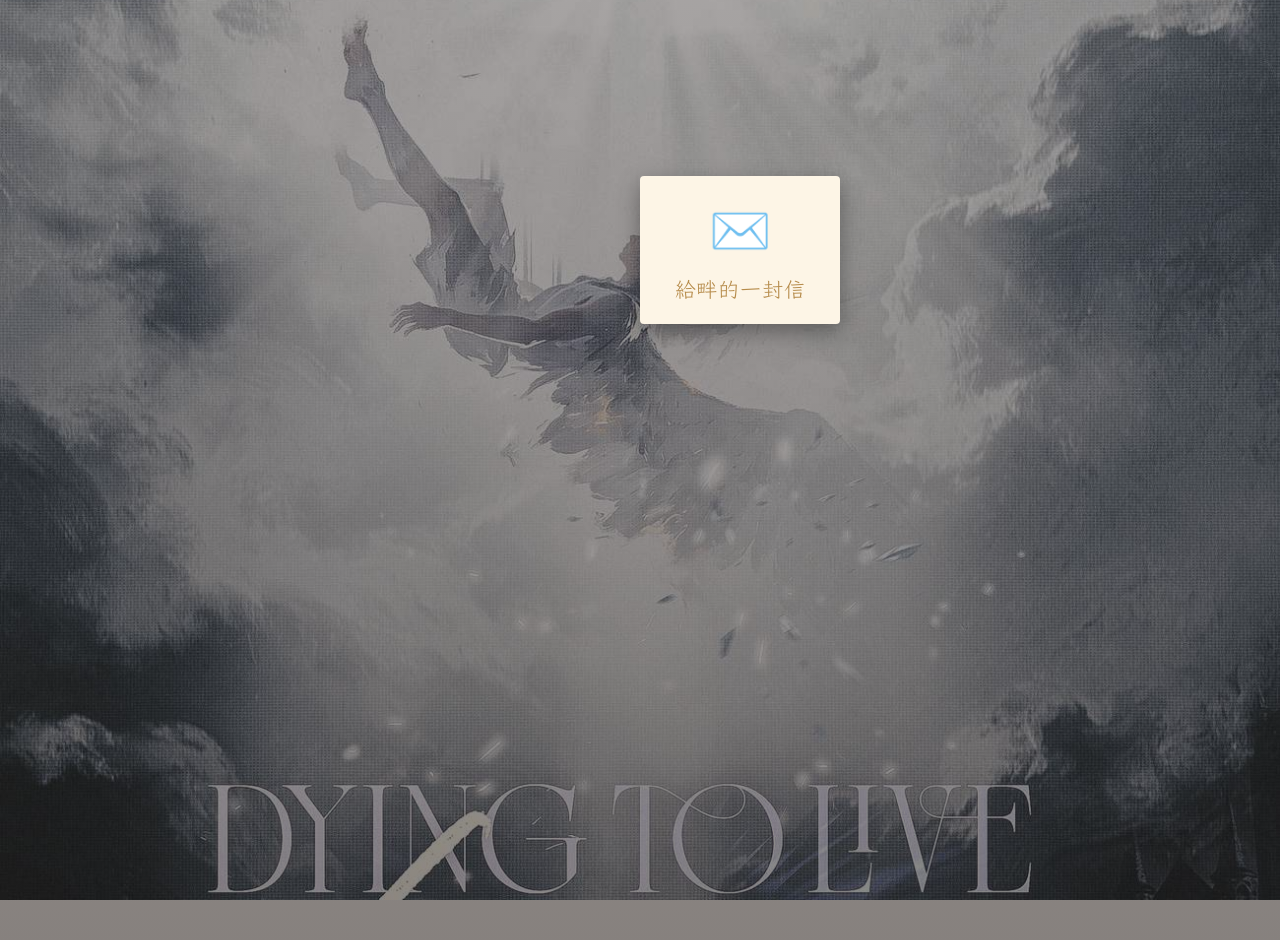
<file: test2.html>
<!DOCTYPE html>
<html lang="zh-TW">
<head>
    <meta charset="UTF-8">
    <link rel="stylesheet" href="style.css">
    <style>
        body {
            background-color: var(--bg-color, #F4F1ED);
            display: flex;
            align-items: center;
            justify-content: center;
            min-height: 100vh;
            margin: 0;
            padding: 20px;
            box-sizing: border-box;
        }
    </style>
</head>
<body>
    <main class="main-container" id="preview-main-container">
        <section id="secret-pan-screen" class="screen secret-pan-screen" style="min-height: 100vh;">
            <div id="polaroid-wall" class="polaroid-wall"></div>
        </section>
    </main>
    <script>
        const wallEl = document.getElementById("polaroid-wall");
        wallEl.style.minHeight = "400px";
        wallEl.innerHTML = `
            <div class="polaroid-card letter-card"
                 style="--rot: 0deg; left: 50%; top: 100px; z-index: 1; background: #fdf5e6; display: flex; flex-direction: column; align-items: center; justify-content: center; padding: 20px; position:absolute;">
                <div style="font-size: 50px;">✉️</div>
                <div class="polaroid-note" style="color: var(--gold);">給畔的一封信</div>
            </div>
        `;
    </script>
</body>
</html>
</file>
<file: style.css>
@import url('https://fonts.googleapis.com/css2?family=Klee+One:wght@400;600&family=LXGW+WenKai+TC:wght@300;400;700&family=Liu+Jian+Mao+Cao&family=Long+Cang&family=Noto+Serif+TC:wght@400;600;700;900&family=Zhi+Mang+Xing&display=swap');

:root {
    --ink: #17120f;
    --muted: #62564e;
    --paper: rgba(255, 250, 244, 0.95);
    --paper-solid: #fffaf4;
    --line: rgba(23, 18, 15, 0.16);
    --shadow: rgba(18, 10, 6, 0.24);
    --accent: #7b2434;
    --accent-soft: rgba(123, 36, 52, 0.14);
    --deep: #241413;
    --gold: #b68b4a;
    --quiz-panel-image: url("assets/心测选项背景.jpg");
    --font-handwritten: "LXGW WenKai TC", "Klee One", "Noto Serif TC", "BiauKai", "BiauKaiTC", "DFKai-SB", "STKaiti", "KaiTi", "Kaiti TC", serif;
    --font-cursive: "LXGW WenKai TC", "Klee One", "Long Cang", "Liu Jian Mao Cao", "Zhi Mang Xing", "Yunfeng Hancham", "雲峰寒蟬", "BiauKai", cursive, serif;
}

* {
    box-sizing: border-box;
}

html {
    min-height: 100%;
}

body {
    min-height: 100vh;
    margin: 0;
    padding: 14px;
    color: var(--ink);
    font-family: var(--font-handwritten);
    background:
        linear-gradient(rgba(26, 18, 16, 0.38), rgba(26, 18, 16, 0.5)),
        url("assets/劇本封面.JPG") center / cover fixed;
}

button, input, textarea, select {
    font-family: inherit;
}

.hidden {
    display: none !important;
}

@keyframes screen-in {
    from {
        opacity: 0;
        transform: translateY(12px);
    }

    to {
        opacity: 1;
        transform: translateY(0);
    }
}

@keyframes shake {

    0%,
    100% {
        transform: translateX(0);
    }

    20% {
        transform: translateX(-6px);
    }

    40% {
        transform: translateX(6px);
    }

    60% {
        transform: translateX(-4px);
    }

    80% {
        transform: translateX(4px);
    }
}

.shake {
    animation: shake 0.4s ease;
}

.app-shell {
    width: min(100%, 560px);
    min-height: calc(100vh - 28px);
    margin: 0 auto;
    display: flex;
    align-items: center;
    justify-content: center;
}

.screen {
    width: 100%;
}

.home-screen,
.briefing-screen,
.quiz-screen,
.result-screen {
    padding: 52px 36px 42px;
    border: 1px solid rgba(255, 250, 244, 0.46);
    border-radius: 8px;
    background: var(--paper);
    box-shadow: 0 18px 50px var(--shadow);
    backdrop-filter: blur(12px);
    position: relative;
    overflow: hidden;
    animation: screen-in 0.4s ease both;
}

.home-screen::before,
.briefing-screen::before,
.quiz-screen::before,
.result-screen::before {
    content: "";
    position: absolute;
    inset: 0;
    z-index: 0;
    border: 1px solid transparent;
    border-radius: inherit;
    border-image-source: var(--quiz-panel-image);
    border-image-slice: 150 fill;
    border-image-width: 52px;
    border-image-repeat: stretch;
    pointer-events: none;
}

.home-screen>*,
.briefing-screen>*,
.quiz-screen>*,
.result-screen>* {
    position: relative;
    z-index: 1;
}

.home-screen {
    padding: 54px 38px 44px;
}

.briefing-title {
    margin: 8px 0 24px;
    text-align: center;
    font-size: 22px;
    line-height: 1.9;
    font-weight: 700;
    color: var(--deep);
    letter-spacing: 0.5px;
    overflow: hidden;
}

.glitch-word {
    position: relative;
    display: inline-block;
    padding: 0 6px;
    letter-spacing: -3px;
    color: rgba(36, 20, 19, 0.45);
    filter: blur(1.6px) contrast(1.5);
    text-shadow:
        -3px -1px 1px rgba(123, 36, 52, 0.85),
        3px 1px 1px rgba(23, 18, 15, 0.8),
        0 0 6px rgba(23, 18, 15, 0.75);
    background-image:
        repeating-linear-gradient(
            0deg,
            transparent 0px,
            transparent 2px,
            rgba(23, 18, 15, 0.52) 2px,
            rgba(23, 18, 15, 0.52) 4px
        ),
        repeating-linear-gradient(
            -25deg,
            transparent 0px,
            transparent 5px,
            rgba(123, 36, 52, 0.28) 5px,
            rgba(123, 36, 52, 0.28) 7px
        );
    border-radius: 3px;
    animation: glitch-jitter 1.6s infinite;
    user-select: none;
}

.glitch-word::before,
.glitch-word::after {
    content: attr(data-text);
    position: absolute;
    inset: 0;
    padding: 0 6px;
    letter-spacing: -3px;
    pointer-events: none;
}

.glitch-word::before {
    color: rgba(123, 36, 52, 0.88);
    transform: translate(-5px, -1px) skewX(-16deg);
    clip-path: inset(0 0 42% 0);
    animation: glitch-slice-top 1.3s infinite steps(2, end);
}

.glitch-word::after {
    color: rgba(23, 18, 15, 0.85);
    transform: translate(5px, 1px) skewX(18deg);
    clip-path: inset(46% 0 0 0);
    animation: glitch-slice-bottom 1.1s infinite steps(2, end);
}

@keyframes glitch-jitter {
    0%, 100% {
        transform: translate(0, 0) skewX(0deg);
        filter: blur(1.7px) contrast(1.5);
    }
    20% {
        transform: translate(-2px, 1px) skewX(-8deg);
        filter: blur(2.2px) contrast(1.7);
    }
    40% {
        transform: translate(2.5px, -1px) skewX(10deg);
        filter: blur(1.1px) contrast(1.6);
    }
    60% {
        transform: translate(-1.5px, 0.5px) skewX(-6deg);
        filter: blur(2px) contrast(1.8);
    }
    80% {
        transform: translate(1.5px, -0.5px) skewX(6deg);
        filter: blur(1.5px) contrast(1.5);
    }
}

@keyframes glitch-slice-top {
    0% {
        transform: translate(-6px, -1px) skewX(-18deg);
        clip-path: inset(4% 0 52% 0);
    }
    25% {
        transform: translate(5px, 1px) skewX(14deg);
        clip-path: inset(18% 0 34% 0);
    }
    50% {
        transform: translate(-4px, 0) skewX(-12deg);
        clip-path: inset(0% 0 60% 0);
    }
    75% {
        transform: translate(6px, -1px) skewX(20deg);
        clip-path: inset(28% 0 24% 0);
    }
    100% {
        transform: translate(-5px, 1px) skewX(-16deg);
        clip-path: inset(10% 0 44% 0);
    }
}

@keyframes glitch-slice-bottom {
    0% {
        transform: translate(6px, 1px) skewX(18deg);
        clip-path: inset(52% 0 4% 0);
    }
    25% {
        transform: translate(-5px, -1px) skewX(-16deg);
        clip-path: inset(38% 0 18% 0);
    }
    50% {
        transform: translate(4px, 0) skewX(12deg);
        clip-path: inset(62% 0 0% 0);
    }
    75% {
        transform: translate(-6px, 1px) skewX(-20deg);
        clip-path: inset(44% 0 12% 0);
    }
    100% {
        transform: translate(5px, -1px) skewX(16deg);
        clip-path: inset(56% 0 8% 0);
    }
}

.briefing-body {
    margin: 0 0 28px;
    padding: 20px 22px;
    border: 1px solid rgba(23, 18, 15, 0.13);
    border-radius: 8px;
    background: rgba(255, 255, 255, 0.72);
    box-shadow: 0 8px 18px rgba(18, 10, 6, 0.08);
    color: var(--ink);
    font-size: 16px;
    line-height: 1.85;
    text-align: left;
}

.briefing-body p {
    margin: 0 0 14px;
}

.briefing-body p:last-child {
    margin-bottom: 0;
}

h1 {
    margin: 10px 0 24px;
    text-align: center;
    font-size: 48px;
    line-height: 1.25;
    font-family: var(--font-handwritten);
    letter-spacing: 3px;
    font-weight: 700;
}

.subtitle {
    margin: 24px 0 36px;
    text-align: center;
    color: var(--deep);
    font-size: 18px;
    font-weight: 700;
    line-height: 2.0;
    letter-spacing: 0.5px;
}

.toast-notice {
    position: fixed;
    top: 24px;
    left: 50%;
    transform: translateX(-50%) translateY(-12px);
    z-index: 20000;
    width: min(90%, 420px);
    padding: 14px 22px;
    background: var(--deep);
    color: #fffaf4;
    font-size: 16px;
    font-weight: 800;
    text-align: center;
    border-radius: 999px;
    border: 1px solid rgba(255, 250, 244, 0.3);
    box-shadow: 0 12px 36px rgba(0, 0, 0, 0.45);
    backdrop-filter: blur(10px);
    opacity: 0;
    pointer-events: none;
    transition: opacity 0.3s cubic-bezier(0.4, 0, 0.2, 1), transform 0.3s cubic-bezier(0.4, 0, 0.2, 1);
}

.toast-notice.show {
    opacity: 1;
    transform: translateX(-50%) translateY(0);
}

.primary-button,
.secondary-button,
.option-button,
.audio-toggle {
    border: 1px solid var(--line);
    border-radius: 8px;
    color: var(--ink);
    background: rgba(255, 255, 255, 0.46);
    cursor: pointer;
    transition: background 0.18s ease, border-color 0.18s ease, transform 0.18s ease;
}

.primary-button {
    width: 100%;
    min-height: 56px;
    padding: 16px 20px;
    color: #fffaf4;
    background: var(--accent);
    border-color: rgba(123, 36, 52, 0.65);
    font-size: 20px;
    font-weight: 800;
}

.primary-button:hover,
.secondary-button:hover,
.option-button:hover,
.audio-toggle:hover {
    transform: translateY(-1px);
}

.primary-button:hover {
    background: #641c2b;
}

.audio-toggle {
    position: fixed;
    top: 12px;
    right: 12px;
    z-index: 5;
    padding: 10px 14px;
    background: rgba(255, 250, 244, 0.88);
    font-size: 15px;
    font-weight: 800;
    box-shadow: 0 10px 24px rgba(0, 0, 0, 0.18);
    backdrop-filter: blur(10px);
}

.progress-wrap {
    height: 10px;
    margin-bottom: 20px;
    overflow: hidden;
    border-radius: 999px;
    background: rgba(23, 18, 15, 0.12);
}

.progress-bar {
    width: 0%;
    height: 100%;
    border-radius: inherit;
    background: linear-gradient(90deg, var(--accent), var(--gold));
    transition: width 0.24s ease;
}

.question-count {
    margin-bottom: 12px;
    color: var(--muted);
    font-size: 15px;
    font-weight: 800;
}

.question-text {
    margin: 0 0 22px;
    font-size: 24px;
    line-height: 1.55;
    letter-spacing: 0;
    text-align: center;
    font-weight: 700;
}

.options {
    display: grid;
    gap: 12px;
}

.input-card {
    display: grid;
    gap: 12px;
    padding: 18px;
    border: 1px solid rgba(23, 18, 15, 0.13);
    border-radius: 8px;
    background: rgba(255, 255, 255, 0.72);
    box-shadow: 0 8px 18px rgba(18, 10, 6, 0.08);
}

.input-label {
    color: var(--muted);
    font-size: 15px;
    font-weight: 900;
}

.text-input {
    width: 100%;
    min-height: 54px;
    padding: 14px 16px;
    border: 1px solid rgba(23, 18, 15, 0.18);
    border-radius: 8px;
    color: var(--ink);
    background: rgba(255, 255, 255, 0.82);
    font: inherit;
    font-size: 19px;
    outline: none;
}

.text-input:focus {
    border-color: rgba(123, 36, 52, 0.68);
    box-shadow: 0 0 0 3px rgba(123, 36, 52, 0.12);
}

.input-hint,
.input-error {
    margin: 0;
    font-size: 14px;
    line-height: 1.5;
}

.input-hint {
    color: var(--muted);
}

.input-error {
    min-height: 22px;
    color: var(--accent);
    font-weight: 900;
}

.option-button {
    position: relative;
    overflow: hidden;
    width: 100%;
    min-height: 60px;
    padding: 18px 20px;
    text-align: left;
    font-size: 18px;
    line-height: 1.6;
    white-space: pre-line;
    border-color: rgba(23, 18, 15, 0.13);
    background: rgba(255, 255, 255, 0.72);
    box-shadow: 0 8px 18px rgba(18, 10, 6, 0.08);
}

.option-button.selected {
    border-color: rgba(123, 36, 52, 0.72);
    background: rgba(255, 255, 255, 0.62);
    box-shadow:
        inset 0 0 0 1px rgba(123, 36, 52, 0.18),
        0 10px 24px rgba(18, 10, 6, 0.12);
    font-weight: 800;
}

.nav-row {
    display: flex;
    justify-content: space-between;
    gap: 12px;
    margin-top: 24px;
}

.secondary-button {
    min-width: 110px;
    min-height: 48px;
    padding: 12px 18px;
    background: rgba(255, 255, 255, 0.58);
    font-size: 17px;
    font-weight: 800;
}

.result-screen {
    padding: 52px 36px 42px;
}

.result-complete-card {
    padding: 36px 20px 28px;
    text-align: center;
}

.result-complete-title {
    margin: 0;
    font-size: 24px;
    line-height: 1.7;
    color: var(--deep);
    font-weight: 700;
    letter-spacing: 0.5px;
}

.story-card {
    width: min(100%, 430px);
    aspect-ratio: 9 / 16;
    margin: 0 auto 18px;
    overflow: hidden;
    position: relative;
    border-radius: 8px;
    background: var(--paper-solid);
    box-shadow: 0 16px 42px rgba(0, 0, 0, 0.28);
}

.story-card::before {
    content: "";
    position: absolute;
    inset: 0;
    background:
        linear-gradient(180deg, rgba(0, 0, 0, 0.08), rgba(0, 0, 0, 0.64)),
        var(--result-image) center top / cover no-repeat;
}

.story-card::after {
    content: "";
    position: absolute;
    inset: 10px;
    border: 1px solid rgba(255, 250, 244, 0.42);
    border-radius: 6px;
    pointer-events: none;
}

.story-content {
    position: absolute;
    inset: auto 20px 20px;
    color: #fffaf4;
    text-shadow: 0 2px 12px rgba(0, 0, 0, 0.45);
}

.story-label {
    margin-bottom: 8px;
    font-size: 15px;
    font-weight: 900;
}

.story-name {
    margin: 0 0 8px;
    font-size: clamp(32px, 10vw, 52px);
    line-height: 1.05;
    letter-spacing: 0;
}

.story-match {
    font-size: 20px;
    font-weight: 900;
}

.result-panel {
    width: min(100%, 430px);
    margin: 0 auto 18px;
    padding: 18px;
    border-radius: 8px;
    background: rgba(255, 255, 255, 0.48);
    line-height: 1.7;
}

.result-analysis {
    margin: 0 0 18px;
    color: var(--deep);
    font-size: 17px;
    line-height: 1.85;
    white-space: pre-line;
}

.player-meta {
    display: grid;
    gap: 6px;
    margin: 0 0 16px;
    padding-bottom: 14px;
    border-bottom: 1px solid rgba(23, 18, 15, 0.12);
    color: var(--muted);
    font-size: 15px;
    font-weight: 900;
    line-height: 1.55;
}

.panel-title {
    margin: 0 0 10px;
    color: var(--muted);
    font-size: 13px;
    font-weight: 900;
}

.score-list {
    display: grid;
    gap: 12px;
}

.score-head-wrap {
    display: flex;
    align-items: center;
    gap: 10px;
}

.score-avatar {
    width: 40px;
    height: 40px;
    border-radius: 6px;
    object-fit: cover;
    border: 1px solid rgba(23, 18, 15, 0.15);
    box-shadow: 0 2px 8px rgba(0, 0, 0, 0.08);
}

.score-info {
    flex: 1;
    display: grid;
    gap: 4px;
}

.score-head {
    display: flex;
    justify-content: space-between;
    gap: 10px;
    font-size: 14px;
    font-weight: 900;
}

.score-track {
    position: relative;
    height: 9px;
    overflow: hidden;
    border-radius: 999px;
    background: rgba(23, 18, 15, 0.12);
}

.score-track::before {
    content: "";
    position: absolute;
    left: 50%;
    top: 0;
    width: 1px;
    height: 100%;
    background: rgba(23, 18, 15, 0.28);
}

.score-fill {
    position: absolute;
    top: 0;
    height: 100%;
    border-radius: 999px;
    background: var(--accent);
}

.score-fill.negative {
    right: 50%;
    background: #53606d;
}

.score-fill.positive {
    left: 50%;
}

.result-actions {
    width: min(100%, 430px);
    margin: 0 auto;
    display: flex;
    justify-content: center;
    gap: 10px;
}

.result-actions .primary-button,
.result-actions .secondary-button {
    width: auto;
    min-width: 180px;
}

/* ── 多封信件紅點通知與分頁選單 ─────────────────── */
.letter-envelope-wrap {
    position: relative;
    display: inline-flex;
    align-items: center;
    justify-content: center;
    font-size: 52px;
    cursor: pointer;
    margin-bottom: 10px;
    transition: transform 0.2s ease;
}

.letter-envelope-wrap:hover {
    transform: scale(1.1);
}

.letter-unread-dot {
    position: absolute;
    top: -4px;
    right: -10px;
    min-width: 22px;
    height: 22px;
    padding: 0 5px;
    border-radius: 999px;
    background: #d92b3a;
    color: #fff;
    font-size: 12px;
    font-weight: 900;
    line-height: 22px;
    text-align: center;
    border: 2px solid #fdf5e6;
    box-shadow: 0 2px 8px rgba(217, 43, 58, 0.55);
    animation: letter-dot-pulse 1.8s infinite;
    pointer-events: none;
}

@keyframes letter-dot-pulse {
    0%, 100% {
        transform: scale(1);
        box-shadow: 0 0 0 0 rgba(217, 43, 58, 0.65);
    }
    50% {
        transform: scale(1.12);
        box-shadow: 0 0 0 7px rgba(217, 43, 58, 0);
    }
}

.letter-status-new {
    font-size: 12px;
    font-weight: 800;
    color: #c82333;
    margin-top: 6px;
}

.letter-tabs {
    display: flex;
    flex-wrap: wrap;
    gap: 6px;
    margin-bottom: 12px;
    max-height: 82px;
    overflow-y: auto;
    padding-bottom: 4px;
}

.letter-tab-btn {
    position: relative;
    display: inline-flex;
    align-items: center;
    gap: 5px;
    padding: 6px 12px;
    border: 1px solid rgba(182, 139, 74, 0.45);
    border-radius: 999px;
    background: #f8f2e6;
    color: #5a3d2b;
    font-size: 13px;
    font-weight: 700;
    cursor: pointer;
    transition: all 0.16s ease;
}

.letter-tab-btn:hover {
    background: #efe4cf;
}

.letter-tab-btn.active {
    background: var(--gold);
    border-color: var(--gold);
    color: #ffffff;
    box-shadow: 0 3px 10px rgba(182, 139, 74, 0.35);
}

.letter-tab-dot {
    width: 8px;
    height: 8px;
    border-radius: 50%;
    background: #d92b3a;
    display: inline-block;
    flex-shrink: 0;
}

.letter-tab-btn.active .letter-tab-dot {
    background: #ffe082;
}

.letter-tab-replied {
    font-size: 11px;
    opacity: 0.85;
}

.copy-status {
    min-height: 22px;
    margin: 10px auto 0;
    width: min(100%, 430px);
    color: var(--paper-solid);
    text-align: center;
    font-size: 13px;
    font-weight: 800;
    text-shadow: 0 2px 10px rgba(0, 0, 0, 0.45);
}

@media (min-width: 700px) {
    body {
        padding: 24px;
    }

    .app-shell {
        min-height: calc(100vh - 48px);
    }

    .home-screen,
    .briefing-screen,
    .quiz-screen,
    .result-screen {
        padding: 56px 44px 44px;
    }
}

/* ── 羽毛與白色光子點擊特效 ────────────────────── */
.photon-ring {
    position: fixed;
    width: 22px;
    height: 22px;
    margin-left: -11px;
    margin-top: -11px;
    border-radius: 50%;
    border: 1.5px solid rgba(255, 250, 244, 0.95);
    background: radial-gradient(circle, rgba(255, 255, 255, 0.5) 0%, rgba(255, 250, 244, 0) 70%);
    box-shadow: 0 0 22px rgba(255, 255, 255, 0.9);
    pointer-events: none;
    z-index: 9999;
    animation: photon-ring-expand 0.6s cubic-bezier(0.16, 1, 0.3, 1) forwards;
}

@keyframes photon-ring-expand {
    0% {
        transform: scale(0.2);
        opacity: 1;
    }
    100% {
        transform: scale(3.6);
        opacity: 0;
    }
}

.falling-photon {
    position: fixed;
    width: var(--p-size, 3px);
    height: var(--p-size, 3px);
    margin-left: calc(var(--p-size, 3px) * -0.5);
    margin-top: calc(var(--p-size, 3px) * -0.5);
    border-radius: 50%;
    background: #ffffff;
    box-shadow: 0 0 6px #ffffff, 0 0 14px rgba(255, 255, 255, 0.9);
    pointer-events: none;
    z-index: 9999;
    animation: straight-fall-down 2.2s linear forwards;
}

.floating-feather {
    position: fixed;
    display: block;
    visibility: visible;
    width: 26px;
    height: 26px;
    margin-left: -13px;
    margin-top: -13px;
    pointer-events: none;
    z-index: 9999;
    opacity: 0.98;
    filter: drop-shadow(0 2px 8px rgba(255, 255, 255, 0.95));
    animation: straight-fall-down 2.2s linear forwards;
}

.floating-feather svg {
    width: 100%;
    height: 100%;
    display: block;
}

@keyframes straight-fall-down {
    0% {
        transform: translate(0, 0) rotate(0deg) scale(0.85);
        opacity: 1;
    }
    100% {
        transform: translate(0, 150px) rotate(var(--rot, 0deg)) scale(0.5);
        opacity: 0;
    }
}

/* ── 姓名輸入框 ────────────────────────────────── */
.name-input-wrap {
    margin: 18px 0;
    width: 100%;
    max-width: 320px;
}

.name-input {
    width: 100%;
    padding: 12px 18px;
    font-family: var(--font-handwritten);
    font-size: 20px;
    color: var(--ink);
    background: rgba(255, 250, 244, 0.85);
    border: 1.5px solid var(--line);
    border-radius: 8px;
    text-align: center;
    outline: none;
    transition: all 0.25s ease;
    box-shadow: inset 0 2px 6px rgba(0, 0, 0, 0.08);
}

.name-input:focus {
    border-color: var(--gold);
    background: #fffaf4;
    box-shadow: 0 0 12px rgba(182, 139, 74, 0.4);
}

/* ── 隱藏彩蛋：游泉與畔 宿命記憶牆 ───────────────── */
.secret-pan-screen {
    padding: 40px 24px 30px;
    max-width: 900px;
}

.secret-header {
    text-align: center;
    margin-bottom: 28px;
}

.secret-header h2 {
    font-size: clamp(18px, 4.5vw, 36px);
    color: #ffffff;
    letter-spacing: clamp(1px, 0.5vw, 4px);
    text-shadow: 0 2px 10px rgba(0, 0, 0, 0.3);
    white-space: nowrap;
}

.secret-key-tag {
    font-size: 16px;
    color: var(--muted);
    margin-top: 6px;
}

.polaroid-wall {
    position: relative;
    width: 100%;
    min-height: 520px;
    margin: 16px 0 48px;
}

.polaroid-card {
    position: absolute;
    width: 200px;
    background: #fffaf4;
    padding: 12px 12px 20px 12px;
    border-radius: 4px;
    box-shadow: 0 8px 22px rgba(0, 0, 0, 0.35);
    transform: rotate(var(--rot, 0deg));
    transition: transform 0.25s cubic-bezier(0.175, 0.885, 0.32, 1.275), box-shadow 0.25s ease;
    cursor: grab;
    user-select: none;
    touch-action: none;
    will-change: transform, z-index, left, top;
}

.polaroid-card:hover {
    box-shadow: 0 14px 32px rgba(0, 0, 0, 0.5);
}

.polaroid-card.dragging {
    cursor: grabbing !important;
    z-index: 99999 !important;
    box-shadow: 0 24px 50px rgba(0, 0, 0, 0.6) !important;
    transform: scale(1.08) rotate(0deg) !important;
    transition: none !important;
}

.polaroid-card.on-top {
    transform: rotate(0deg) scale(1.05) !important;
    box-shadow: 0 22px 44px rgba(0, 0, 0, 0.55) !important;
}

.polaroid-tape {
    position: absolute;
    top: -12px;
    left: 50%;
    transform: translateX(-50%) rotate(-2deg);
    width: 70px;
    height: 22px;
    background: rgba(230, 220, 200, 0.65);
    border: 1px dashed rgba(180, 160, 130, 0.4);
    box-shadow: 0 2px 4px rgba(0, 0, 0, 0.1);
    z-index: 2;
}

.polaroid-img-wrap {
    width: 100%;
    height: 170px;
    background: #e8ded2;
    border-radius: 2px;
    overflow: hidden;
    position: relative;
}

.polaroid-img-wrap img {
    width: 100%;
    height: 100%;
    object-fit: cover;
    display: block;
}

.polaroid-note {
    font-family: var(--font-cursive);
    font-size: 21px;
    font-weight: 300;
    color: #1c0d0d;
    line-height: 1.45;
    margin-top: 12px;
    text-align: left;
    white-space: pre-line;
    letter-spacing: 0.8px;
}

@media (max-width: 520px) {
    .polaroid-card {
        width: 155px;
    }
    .polaroid-img-wrap {
        height: 130px;
    }
    .polaroid-note {
        font-size: 18px;
    }
}

/* ── 記憶牆四種排版模式（手機與電腦皆不跑版） ─────────── */
.polaroid-wall.layout-grid {
    display: grid;
    grid-template-columns: repeat(2, minmax(0, 1fr));
    gap: 24px 18px;
    align-items: start;
    min-height: auto !important;
    padding: 10px 4px 20px;
}

.polaroid-wall.layout-grid .polaroid-card {
    position: relative;
    left: auto !important;
    top: auto !important;
    width: 100%;
    cursor: pointer;
    touch-action: auto;
}

.polaroid-wall.layout-grid .polaroid-img-wrap,
.polaroid-wall.layout-single .polaroid-img-wrap,
.polaroid-wall.layout-scatter .polaroid-img-wrap,
.polaroid-wall.layout-free .polaroid-img-wrap {
    height: auto;
    aspect-ratio: 4 / 3;
}

.polaroid-wall.layout-single {
    display: flex;
    flex-direction: column;
    align-items: center;
    gap: 28px;
    min-height: auto !important;
    padding: 10px 4px 20px;
}

.polaroid-wall.layout-single .polaroid-card {
    position: relative;
    left: auto !important;
    top: auto !important;
    width: min(100%, 340px);
    cursor: pointer;
    touch-action: auto;
}

.polaroid-wall.layout-scatter {
    display: grid;
    grid-template-columns: repeat(2, minmax(0, 1fr));
    gap: 26px 18px;
    align-items: start;
    min-height: auto !important;
    padding: 12px 6px 36px;
}

.polaroid-wall.layout-scatter .polaroid-card {
    position: relative;
    left: auto !important;
    top: auto !important;
    width: 100%;
    cursor: pointer;
    touch-action: auto;
}

.polaroid-wall.layout-scatter .polaroid-card:nth-child(even) {
    margin-top: 26px;
}

.polaroid-wall.layout-free {
    position: relative;
    width: 100%;
    min-height: 520px;
}

.polaroid-wall.layout-free .polaroid-card {
    position: absolute;
    width: 44%;
    max-width: 210px;
    touch-action: none;
}

@media (max-width: 420px) {
    .polaroid-wall.layout-grid,
    .polaroid-wall.layout-scatter {
        gap: 18px 12px;
    }
    .polaroid-wall.layout-grid .polaroid-card,
    .polaroid-wall.layout-scatter .polaroid-card {
        padding: 8px 8px 14px;
    }
    .polaroid-wall.layout-grid .polaroid-note,
    .polaroid-wall.layout-scatter .polaroid-note {
        font-size: 15px;
    }
}

.admin-preview-layout-banner {
    margin: 0 auto 14px;
    padding: 10px 14px;
    max-width: 520px;
    border-radius: 8px;
    background: rgba(36, 20, 19, 0.82);
    color: #fffaf4;
    font-size: 13px;
    line-height: 1.5;
    text-align: center;
    border: 1px solid rgba(182, 139, 74, 0.45);
}

.secret-actions {
    display: flex;
    justify-content: center;
    align-items: center;
    gap: 16px;
    margin-top: 12px;
}

.secret-link-btn {
    background: none;
    border: none;
    color: var(--muted);
    font-size: 15px;
    cursor: pointer;
    text-decoration: underline;
    opacity: 0.75;
    transition: opacity 0.2s;
}

.secret-link-btn:hover {
    opacity: 1;
    color: var(--accent);
}

/* ── Modal 彈窗與游泉管理後台 ────────────────────── */
.modal-overlay {
    position: fixed;
    top: 0;
    left: 0;
    width: 100vw;
    height: 100vh;
    background: rgba(18, 10, 6, 0.75);
    backdrop-filter: blur(6px);
    display: flex;
    justify-content: center;
    align-items: center;
    z-index: 10000;
    padding: 20px;
}

.modal-card {
    background: var(--paper-solid);
    border: 2px solid var(--gold);
    border-radius: 12px;
    padding: 32px 28px;
    width: 100%;
    max-width: 440px;
    box-shadow: 0 20px 50px rgba(0, 0, 0, 0.6);
    text-align: center;
}

.modal-card h3 {
    font-size: 28px;
    color: var(--accent);
    margin-bottom: 12px;
}

.modal-card p {
    font-size: 18px;
    color: var(--muted);
    margin-bottom: 20px;
}

.modal-input {
    width: 100%;
    padding: 12px 16px;
    font-size: 18px;
    font-family: var(--font-handwritten);
    border: 1px solid var(--line);
    border-radius: 6px;
    background: rgba(255, 250, 244, 0.95);
    margin-bottom: 16px;
    outline: none;
}

.modal-input:focus {
    border-color: var(--gold);
    box-shadow: 0 0 10px rgba(182, 139, 74, 0.35);
}

.modal-textarea {
    width: 100%;
    padding: 12px 16px;
    font-size: 18px;
    font-family: var(--font-handwritten);
    border: 1px solid var(--line);
    border-radius: 6px;
    background: rgba(255, 250, 244, 0.95);
    margin-bottom: 16px;
    resize: vertical;
    outline: none;
}

.modal-buttons {
    display: flex;
    justify-content: center;
    gap: 12px;
    margin-top: 12px;
}

.admin-card {
    max-width: 580px;
    max-height: 90vh;
    overflow-y: auto;
    text-align: left;
}

.admin-form {
    display: flex;
    flex-direction: column;
}

.form-label {
    font-size: 16px;
    font-weight: 700;
    color: var(--ink);
    margin: 10px 0 4px;
}

.modal-file-input {
    margin-bottom: 10px;
}

.admin-photo-preview {
    width: 100%;
    margin: 10px 0;
    border-radius: 6px;
}

.admin-photo-preview img {
    max-width: 100%;
    display: block;
    margin: 0 auto;
}

.admin-saved-list {
    margin-top: 24px;
    border-top: 1px solid var(--line);
    padding-top: 16px;
}

.admin-photo-item {
    display: flex;
    align-items: flex-start;
    gap: 10px;
    margin-bottom: 12px;
    padding: 10px;
    background: rgba(255, 250, 244, 0.6);
    border-radius: 8px;
    border: 1px solid var(--line);
}

.edit-key-section {
    margin-bottom: 14px;
    padding: 12px 14px;
    background: rgba(255, 250, 244, 0.65);
    border-radius: 8px;
    border: 1px solid var(--line);
    transition: background 0.2s ease;
}

summary.edit-key-title {
    font-size: 15px;
    font-weight: 700;
    color: var(--ink);
    margin-bottom: 0;
    display: flex;
    justify-content: space-between;
    align-items: center;
    list-style: none;
    cursor: pointer;
    user-select: none;
}

summary.edit-key-title::-webkit-details-marker {
    display: none;
}

.collapse-icon {
    display: inline-block;
    font-size: 11px;
    color: var(--muted);
    transition: transform 0.2s ease;
}

.edit-key-section[open] .collapse-icon {
    transform: rotate(0deg);
}

.edit-key-section:not([open]) .collapse-icon {
    transform: rotate(-90deg);
}

.admin-list-actions {
    display: flex;
    justify-content: space-between;
    align-items: center;
    margin-bottom: 12px;
    font-size: 13px;
    color: var(--muted);
}

.edit-card-item {
    display: flex;
    gap: 8px;
    align-items: flex-start;
    margin-bottom: 10px;
    padding: 8px;
    background: rgba(255, 255, 255, 0.5);
    border-radius: 6px;
    border: 1px solid var(--line);
}

.edit-card-item img {
    width: 64px;
    height: 64px;
    object-fit: cover;
    border-radius: 4px;
    flex-shrink: 0;
    border: 1.5px solid var(--line);
}

.edit-card-controls {
    flex: 1;
    display: flex;
    flex-direction: column;
    gap: 5px;
    min-width: 0;
}

.edit-card-actions {
    display: flex;
    gap: 6px;
    flex-wrap: wrap;
}

.btn-sm {
    padding: 5px 12px;
    font-size: 13px;
    border: 1px solid var(--line);
    border-radius: 5px;
    cursor: pointer;
    background: rgba(255, 250, 244, 0.9);
    color: var(--ink);
    transition: background 0.2s;
}

.btn-sm:hover {
    background: var(--gold);
    color: #fff;
}

.btn-sm-danger {
    color: #7b2434;
    border-color: #7b2434;
}

.btn-sm-danger:hover {
    background: #7b2434;
    color: #fff;
}

.greeting-card {
    max-width: 360px;
    text-align: center;
    background: var(--paper-solid);
    border: 2px solid var(--gold);
}

.greeting-text {
    font-family: var(--font-handwritten);
    font-size: 28px;
    color: var(--ink);
    line-height: 1.7;
    margin-bottom: 20px;
}

/* 照片放大瀏覽 Lightbox 樣式 */
.lightbox-card {
    position: relative;
    max-width: 92vw;
    width: 500px;
    max-height: 88vh;
    background: #fffaf4;
    padding: 22px 22px 28px 22px;
    border-radius: 6px;
    box-shadow: 0 24px 60px rgba(0, 0, 0, 0.75);
    overflow-y: auto;
    cursor: default;
    animation: lightboxZoomIn 0.25s cubic-bezier(0.175, 0.885, 0.32, 1.275);
}

@keyframes lightboxZoomIn {
    from {
        opacity: 0;
        transform: scale(0.85);
    }
    to {
        opacity: 1;
        transform: scale(1);
    }
}

.lightbox-close-btn {
    position: absolute;
    top: 10px;
    right: 14px;
    background: rgba(0, 0, 0, 0.08);
    border: none;
    width: 32px;
    height: 32px;
    border-radius: 50%;
    font-size: 24px;
    color: var(--muted);
    cursor: pointer;
    display: flex;
    align-items: center;
    justify-content: center;
    transition: background 0.2s, color 0.2s;
    z-index: 10;
}

.lightbox-close-btn:hover {
    background: var(--accent);
    color: #ffffff;
}

.lightbox-img-wrap {
    width: 100%;
    max-height: 60vh;
    border-radius: 4px;
    overflow: hidden;
    background: #e8ded2;
    display: flex;
    align-items: center;
    justify-content: center;
}

.lightbox-img-wrap img {
    width: 100%;
    max-height: 60vh;
    object-fit: contain;
    display: block;
}

.lightbox-note {
    font-family: var(--font-cursive);
    font-size: 24px;
    font-weight: 300;
    margin-top: 18px;
    text-align: center;
    line-height: 1.5;
    color: #1a0e0d;
    letter-spacing: 1px;
}
</file>
